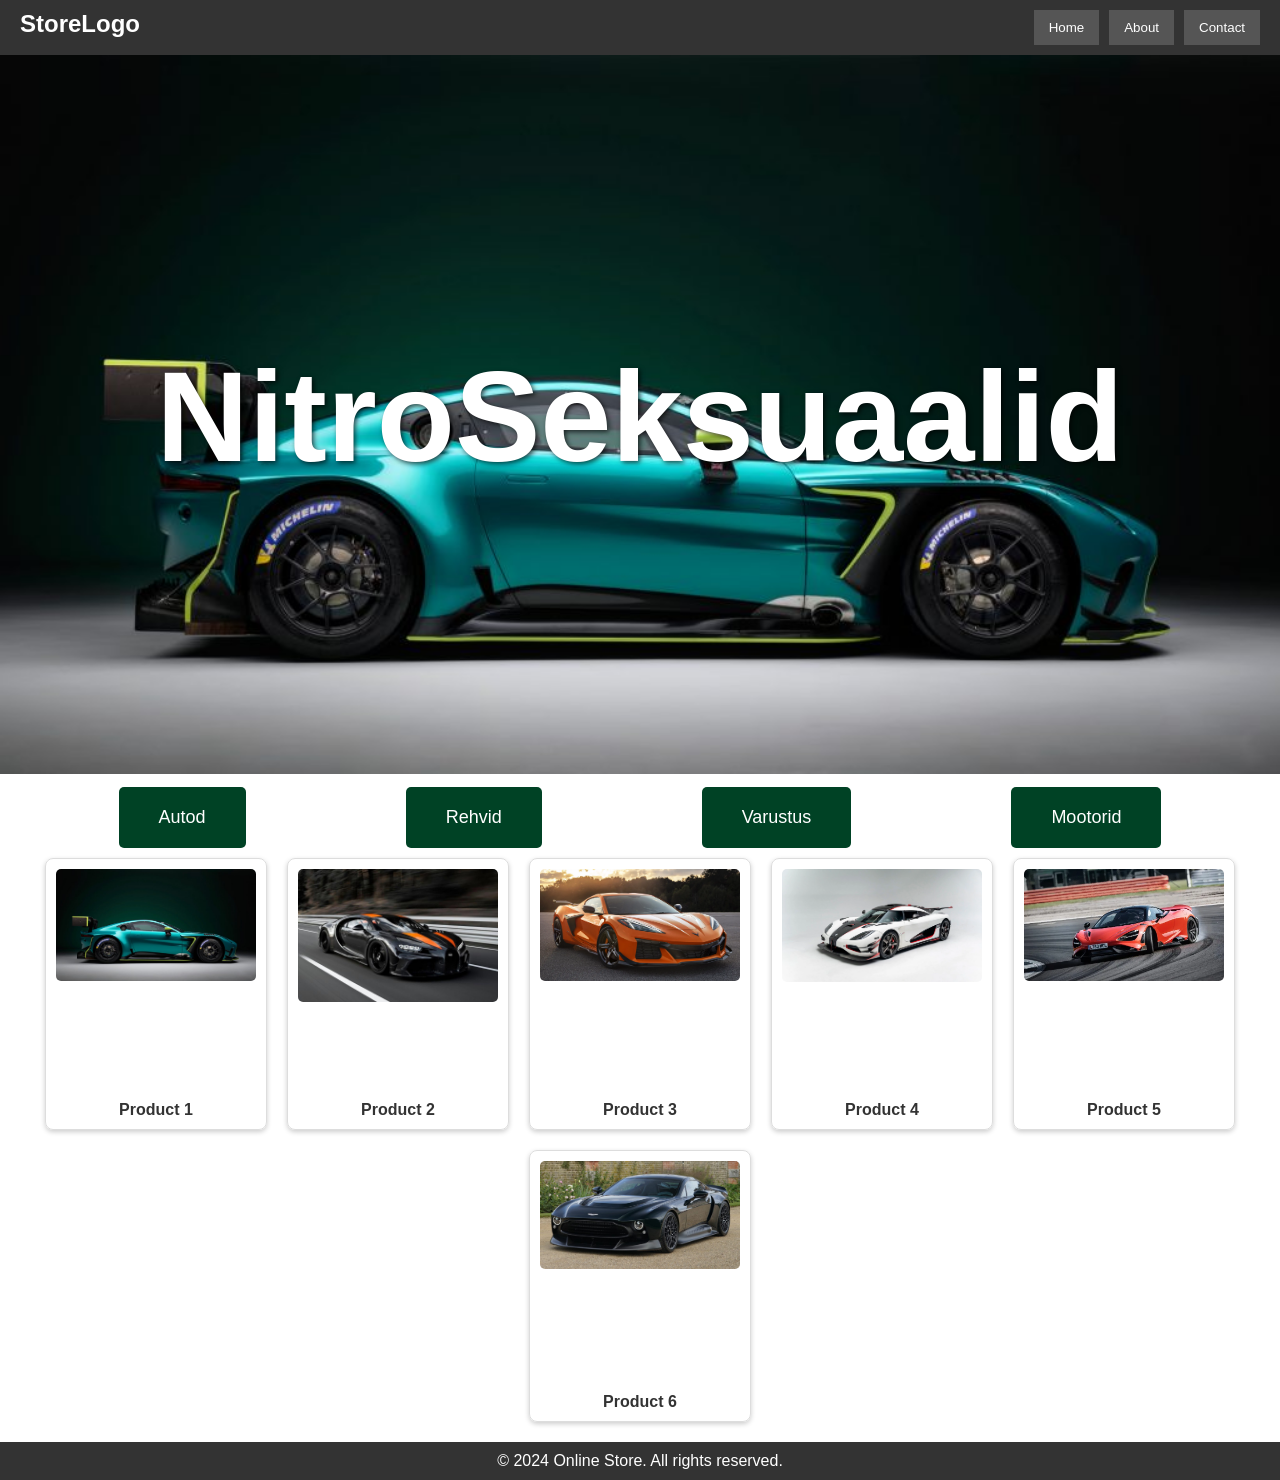
<file: 23.10.24 veebileht/index.html>
<!DOCTYPE html>
<html lang="en">
<head>
    <meta charset="UTF-8">
    <meta name="viewport" content="width=device-width, initial-scale=1.0">
    <title>Online Store</title>
    <link rel="stylesheet" href="style.css">

</head>

<body>
    <header>
        <div class="logo">StoreLogo</div>
        <div>
            <button>Home</button>
            <button>About</button>
            <button>Contact</button>
        </div>
    </header>

    <section class="pilt">
        <div class="image-container">
          <img src="pildid/astonmatin.jpg" alt="Aston Martin">
          <div class="text-on-image">NitroSeksuaalid</div>
        </div>
      </section>

    <section class="categories">
        <button>Autod</button>
        <button>Rehvid</button>
        <button>Varustus</button>
        <button>Mootorid</button>
    </section>

    <section class="products">
        <div class="product">
            <img src="pildid/astonmatin.jpg" alt="Product 1">
            <div>Product 1</div>
        </div>
        <div class="product">
            <img src="pildid/bugatei.jpg" alt="Product 2">
            <div>Product 2</div>
        </div>
        <div class="product">
            <img src="pildid/covet.webp" alt="Product 3">
            <div>Product 3</div>
        </div>
        <div class="product">
            <img src="pildid/kockignseg.webp" alt="Product 4">
            <div>Product 4</div>
        </div>
        <div class="product">
            <img src="pildid/maklaren.webp" alt="Product 5">
            <div>Product 5</div>
        </div>
        <div class="product">
            <img src="pildid/murtin.jpg" alt="Product 6">
            <div>Product 6</div>
        </div>
    </section>

    <footer>
        &copy; 2024 Online Store. All rights reserved.
    </footer>
</body>
</html>
</file>
<file: 23.10.24 veebileht/style.css>
body {
    font-family: Arial, sans-serif;
    margin: 0;
    padding: 0;
    text-align: center;
}
header {
    background-color: #333;
    color: white;
    padding: 10px 20px;
    display: flex;
}
header .logo {
    font-size: 24px;
    font-weight: bold;
    margin-right: auto;
}
header div {
    display: flex;
    gap: 10px;
}
header button {
    background-color: #555;
    color: white;
    border: none;
    padding: 10px 15px;
    cursor: pointer;
}
header button:hover {
    background-color: #777;
}


.pilt {
    width: 100%;
  }

  .image-container {
    position: relative;
    width: 100%;
    text-align: center;
  }

  .image-container img {
    width: 100%;
    height: auto;
  }

  .image-container .text-on-image {
    position: absolute;
    top: 50%;
    left: 50%;
    transform: translate(-50%, -50%);
    color: white;
    font-size: 8rem;
    font-weight: bold;
    text-shadow: 2px 2px 5px rgba(0, 0, 0, 0.7);
  }



  .categories {
    display: flex;
    justify-content: center;
    align-items: center;
    height: 5rem;
    padding: 1rem;
    box-sizing: border-box;
    gap: 10rem;
}

.categories button {
    background-color: #004225;
    color: white;
    border: none;
    padding: 20px 40px;
    font-size: 18px;
    cursor: pointer;
    border-radius: 5px;
}

.categories button:hover {
    background-color: #0f6824;
}



.products {
    display: flex;
    flex-wrap: wrap;
    gap: 20px;
    justify-content: center;
}

.product {
    display: flex;
    flex-direction: column;
    align-items: center;
    justify-content: space-between;
    width: 200px;
    height: 250px;
    padding: 10px;
    border: 1px solid #ddd;
    box-shadow: 0 2px 5px rgba(0, 0, 0, 0.2);
    border-radius: 8px;
    text-align: center;
}

.product img {
    width: 100%;
    height: auto;
    max-height: 150px;
    object-fit: cover;
    border-radius: 5px;
}

.product div {
    margin-top: 10px;
    font-size: 16px;
    font-weight: bold;
    color: #333;
}



footer {
    background-color: #333;
    color: white;
    text-align: center;
    padding: 10px 20px;
    margin-top: 20px;
}
</file>
